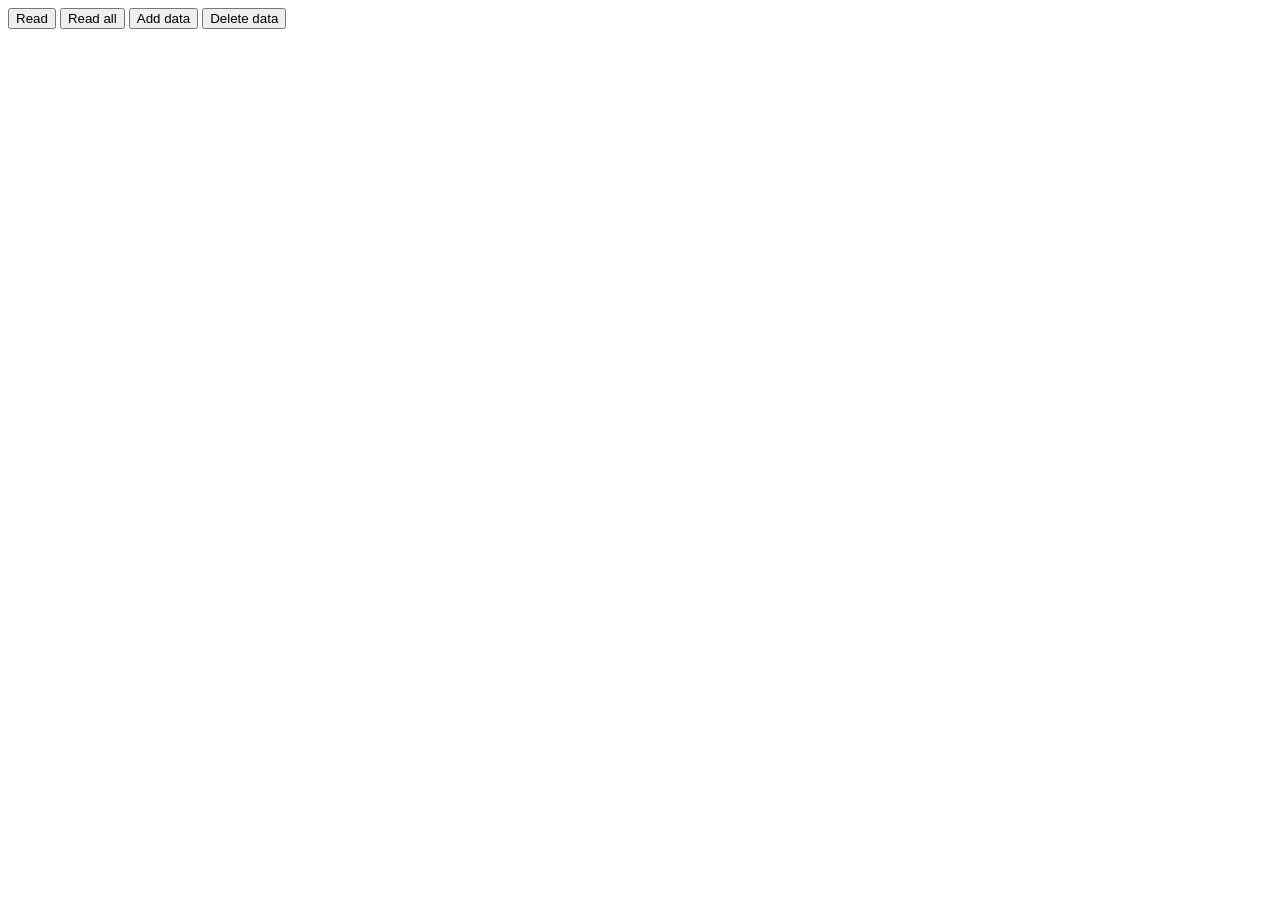
<file: indexedDB.html>
<!DOCTYPE html>

<html>
  <head>
    <meta http-equiv="Content-Type" content="text/html; charset = utf-8" />
    <script type="text/javascript">
      window.indexedDB =
        window.indexedDB ||
        window.mozIndexedDB ||
        window.webkitIndexedDB ||
        window.msIndexedDB;

      //prefixes of window.IDB objects
      window.IDBTransaction =
        window.IDBTransaction ||
        window.webkitIDBTransaction ||
        window.msIDBTransaction;
      
      window.IDBKeyRange =
        window.IDBKeyRange || 
        window.webkitIDBKeyRange || 
        window.msIDBKeyRange;

      if (!window.indexedDB) {
        console.log("Your browser doesn't support a stable version of IndexedDB.");
      }

      class IndexedDB {
        constructor(db_name, object_store_name) {
          this.db_name = db_name;
          this.object_store_name = object_store_name;

          let request = window.indexedDB.open(db_name);

          request.onerror = event => {
            console.log("error: ", event);
          };

          request.onsuccess = event => {
              console.log("qqqqqqqq");
              
            this.db = request.result;
          };

          request.onupgradeneeded = event => {
            console.log("zzzzzzzz");
            event.target.result.createObjectStore(this.object_store_name);
          };
        }

        get(key) {
          return new Promise((resolve, reject) => {
            let request = this.db
              .transaction([this.object_store_name])
              .objectStore(this.object_store_name)
              .get(key);

            request.onerror = event => {
              reject(event);
            };

            request.onsuccess = event => {
              resolve(request.result);
            };
          });
        }

        _getAll() {
          let object_store = this.db
            .transaction(this.object_store_name)
            .objectStore(this.object_store_name);

          object_store.openCursor().onsuccess = event => {
            let cursor = event.target.result;

            if (cursor) {
              console.log(cursor.key, cursor.value);
              cursor.continue();
            } else {
              console.log("No more entries.");
            }
          };
        }

        put(key, value) {
          return new Promise((resolve, reject) => {
            let request = this.db
              .transaction([this.object_store_name], "readwrite")
              .objectStore(this.object_store_name)
              .put(value, key);

            request.onsuccess = event => {
              resolve(event);
              console.log("Successful add to database.");
            };

            request.onerror = event => {
              reject(event);
              console.log("Aready exist in database.");
            };
          });
        }

        delete(key) {
          return new Promise((resolve, reject) => {
            let request = this.db
              .transaction([this.object_store_name], "readwrite")
              .objectStore(this.object_store_name)
              .delete(key);

            request.onsuccess = event => {
              resolve(event);
              console.log("Successful deletion from the database.");
            };

            request.onerror = event => {
              reject(event);
              console.log("Failed to delete from database.");
            };
          });
        }
      }
      const indxdb = new IndexedDB("aaaa", "bbbb");
    </script>
  </head>
  <body>
    <button onclick="indxdb.get('00-03').then((data)=>{console.log(data)})">
      Read
    </button>
    <button onclick="indxdb._getAll()">Read all</button>
    <button
      onclick='indxdb.put("00-03","fjhgjkghjgk");'
    >
      Add data
    </button>
    <button onclick="indxdb.delete('00-03')">Delete data</button>
  </body>
</html>
</file>
